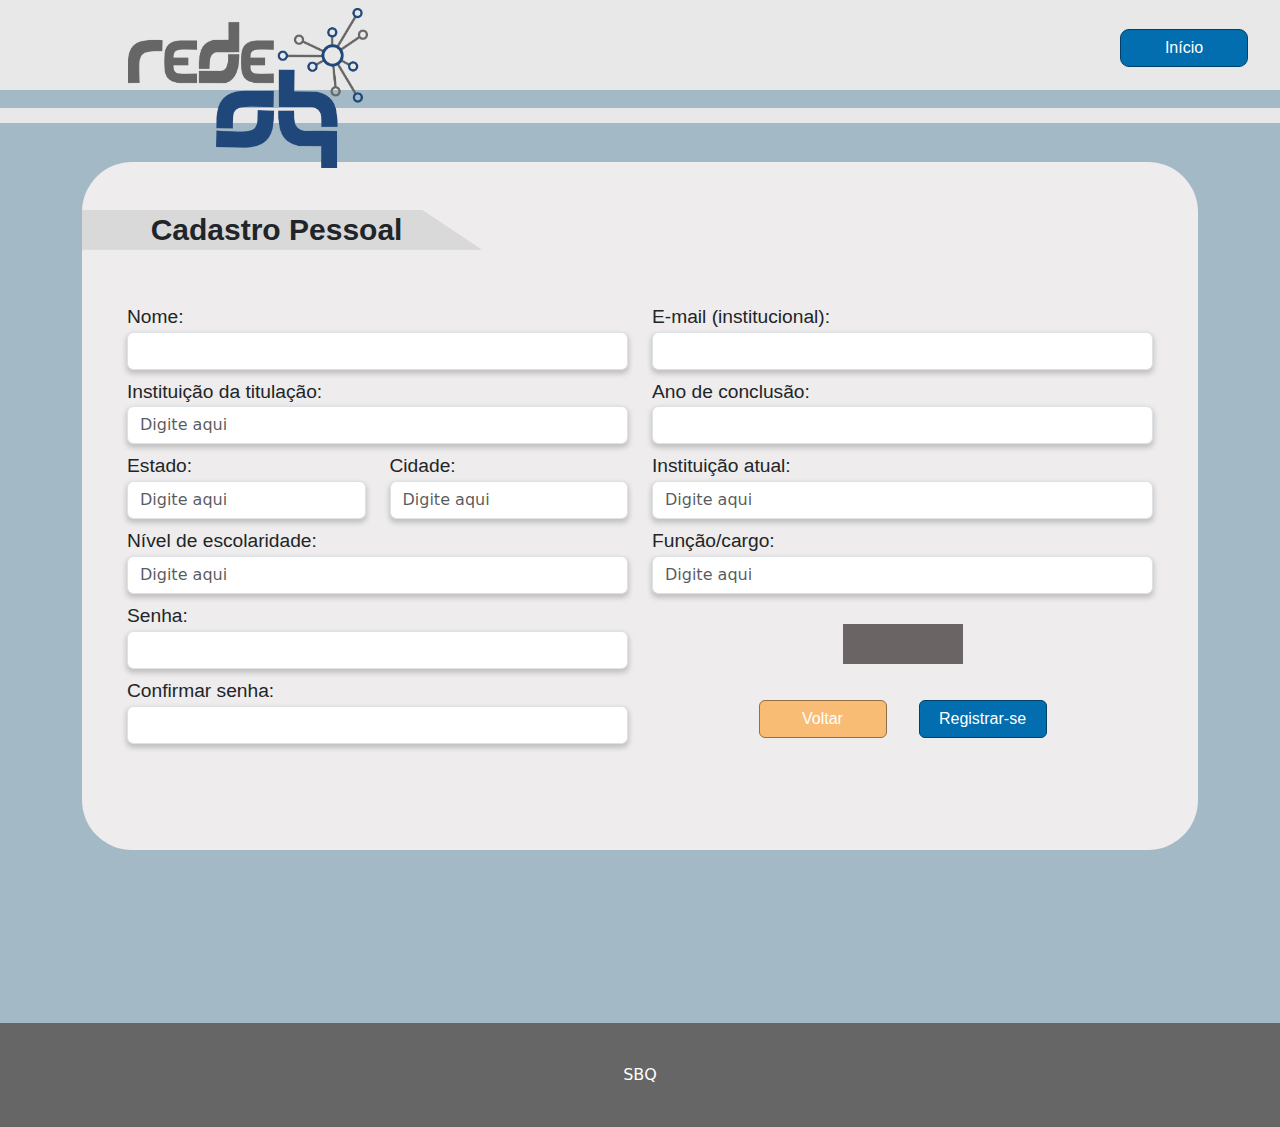
<file: index.html>
<!DOCTYPE html>
<html lang="en">
<head>
    <meta charset="UTF-8">
    <meta name="viewport" content="width=device-width, initial-scale=1.0">
    <link href="https://cdn.jsdelivr.net/npm/bootstrap@5.3.3/dist/css/bootstrap.min.css" rel="stylesheet" integrity="sha384-QWTKZyjpPEjISv5WaRU9OFeRpok6YctnYmDr5pNlyT2bRjXh0JMhjY6hW+ALEwIH" crossorigin="anonymous">
    <link rel="stylesheet" href="style.css">
    <title>Cadastro Pessoal</title>
</head>
<body>
    <!-- Barra de navegação -->
    <div class="navbar">
      <div class="logo">
        <img src="logo.png" alt="">
      </div>
      <button class="inicio" id="inicio">Início</button>
        
    </div>
    <!-- Linha abaixo do navbar -->
    <div class="l1"></div>
    <!-- Área do Formulário -->
    <div class="container">
        <div class="login">
            <!-- Título -->
            <div class="cadastro">
                <div id="cadastro">Cadastro Pessoal</div></div>
            <!-- Formulário -->
            <div class="form">
              <!-- LINHA 1 DO FORMULÁRIO -->
              <form action="arquivo" method="post">
                <div class="row">
                  <!-- 1ª Coluna -->
                  <div class="col-sm">
                    <label for="">Nome:</label>
                    <input type="text" class="form-control" name="nome" />
                  </div>
                  <!-- 2ª Coluna -->
                  <div class="col-sm">
                    <label for="">E-mail (institucional):</label>
                    <input type="email" class="form-control" name="e-mail" />
                  </div>
                </div>

                <!-- LINHA 2 DO FORMULÁRIO -->
                <div class="row">
                  <!-- 1ª Coluna -->
                  <div class="col-sm">
                    <label for="">Instituição da titulação:</label>
                    <div class="form-group">
                    <input type="text" class="form-control" id="instituicao_titulacao" name="instituicao_titulacao"
                          placeholder="Digite aqui">
                  </div>
                  </div>
                  <!-- 2ª Coluna -->
                  <div class="col-sm">
                    <label for="">Ano de conclusão:</label>
                    <input type="text" class="form-control" name="ano_conclusao" />
                  </div>
                </div>

                <!-- LINHA 3 DO FORMULÁRIO -->
                <div class="row">
                  <!-- 1ª Coluna -->
                  <div class="col-sm-3">
                    <label for="">Estado:</label>
                    <input type="text" class="form-control" id="estado" name="estado"
                          placeholder="Digite aqui">
                  </div>
                  <!-- 1ª Coluna -->
                  <div class="col-sm-3">
                    <label for="">Cidade:</label>
                    <input type="text" class="form-control" id="cidade" name="cidade"
                          placeholder="Digite aqui">
                  </div>
                  <!-- 2ª Coluna  -->
                  <div class="col-sm">
                    <label for="">Instituição atual:</label>
                    <input type="text" class="form-control" id="instituicao_atual" name="instituicao_atual"
                          placeholder="Digite aqui">
                  </div>
                </div>

                <!-- LINHA 4 DO FORMULÁRIO-->
                <div class="row">
                  <!-- 1ª Coluna -->
                  <div class="col-sm">
                    <label for="">Nível de escolaridade:</label>
                    <input type="text" class="form-control" id="nivel_escolaridade" name="nivel_escolaridade"
                    placeholder="Digite aqui">
                  </div>
                  <!-- 2ª Coluna -->
                  <div class="col-sm">
                    <label for="">Função/cargo:</label>
                    <input type="text" class="form-control" id="funcao_cargo" name="funcao_cargo"
                    placeholder="Digite aqui">
                  </div>
                </div>

                <!-- LINHA 5 DO FORMULÁRIO -->
                <div class="row">
                  <!-- 1ª Coluna -->
                  <div class="col-sm">
                      <label for="">Senha:</label>
                      <input type="text" class="form-control" name="senha" />
                    </div>
                  <!-- 2ª Coluna -->
                  <div class="col-sm" id="recaptcha">
                    <div class="recaptcha"></div>
                  </div>
                </div>
                
                <!-- LINHA 6 DO FORMULÁRIO -->
                <div class="row">
                  <!-- 1ª Coluna -->
                  <div class="col-sm">
                    <label for="">Confirmar senha:</label>
                    <input type="text" class="form-control" name="confirmar_ senha" />
                  </div>
                  <!-- 2ª Coluna -->
                  <div class="col-sm" id="recaptcha">
                    <button type="button" class="btn btn-warning" id="voltar">Voltar</button>
                    <button type="submit" class="btn btn-info" id="registrar" name="submit">Registrar-se</button>
                  </div>
                </div>
              </form>
          </div>
      </div>
      <!-- Rodapé -->
    
    </div>
    <footer>
      SBQ
    </footer>
    
    
        
    

</body>
</html>
</file>
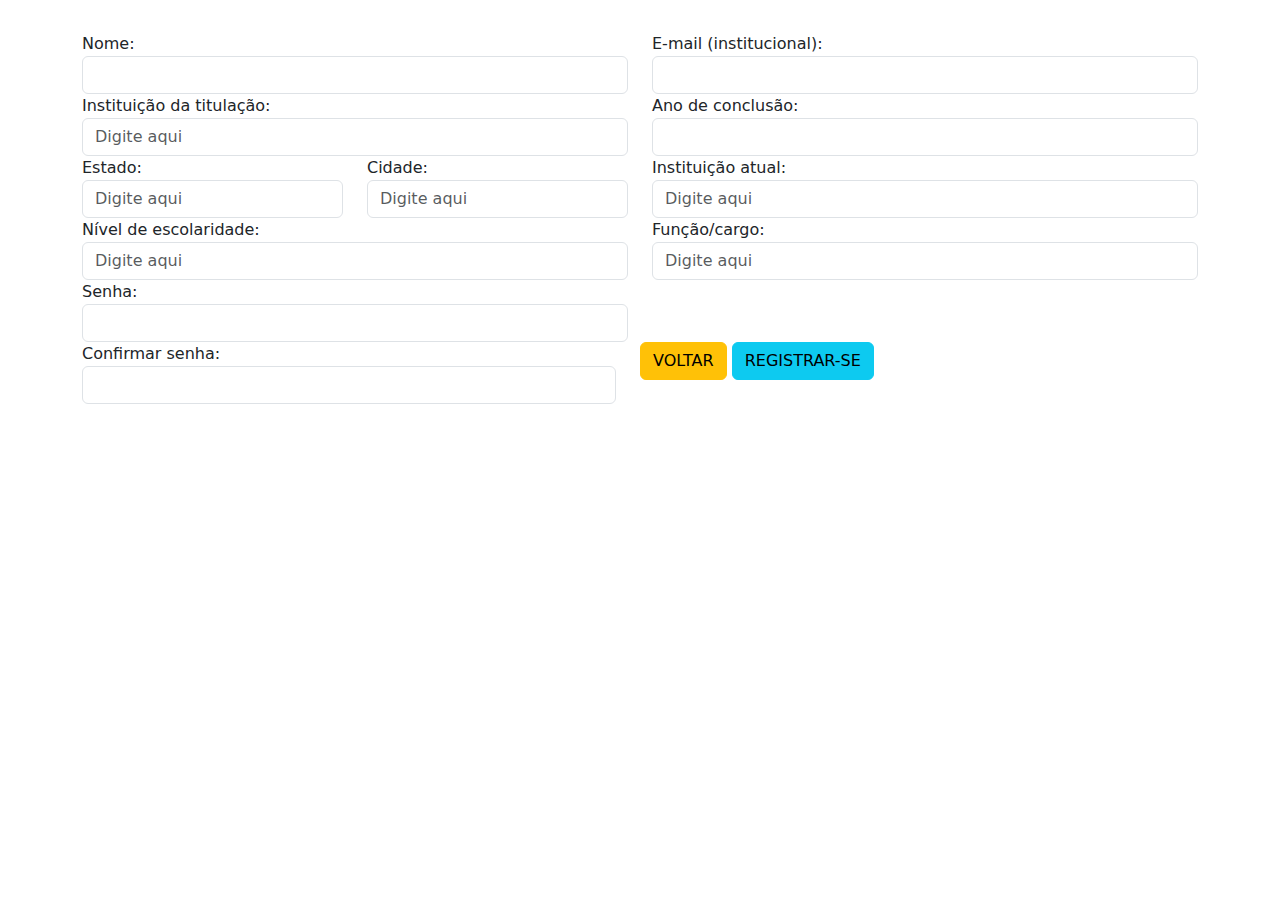
<file: Casd.html>
<!DOCTYPE html>
<html lang="en">
<head>
    <meta charset="UTF-8">
    <meta name="viewport" content="width=device-width, initial-scale=1.0">
    <link href="https://cdn.jsdelivr.net/npm/bootstrap@5.3.3/dist/css/bootstrap.min.css" rel="stylesheet" integrity="sha384-QWTKZyjpPEjISv5WaRU9OFeRpok6YctnYmDr5pNlyT2bRjXh0JMhjY6hW+ALEwIH" crossorigin="anonymous">
    <script src="https://www.google.com/recaptcha/api.js" async defer></script>
    <title>Document</title>
</head>
<body>
<div class="container" style="margin-top: 2rem" id="Cadastro_Pessoal">
    <form method="post" action="">
        <div class="row">
          <!-- 1ª Coluna -->
          <div class="col-sm">
            <label for="">Nome:</label>
            <input type="text" class="form-control" name="nome" />
          </div>
          <!-- 2ª Coluna -->
          <div class="col-sm">
            <label for="">E-mail (institucional):</label>
            <input type="email" class="form-control" name="e-mail" />
          </div>
        </div>
        <div class="row">
          <!-- 1ª Coluna -->
          <div class="col-sm">
            <label for="">Instituição da titulação:</label>
            <div class="form-group">
            <input type="text" class="form-control" id="instituicao_titulacao" name="instituicao_titulacao"
                  placeholder="Digite aqui">
          </div>
          </div>
          <!-- 2ª Coluna -->
          <div class="col-sm">
            <label for="">Ano de conclusão:</label>
            <input type="text" class="form-control" name="ano_conclusao" />
          </div>
        </div>
        <div class="row">
          <!-- 1ª Coluna -->
          <div class="col-sm-3">
            <label for="">Estado:</label>
            <input type="text" class="form-control" id="estado" name="estado"
                  placeholder="Digite aqui">
          </div>
          <!-- 1ª Coluna -->
          <div class="col-sm-3">
            <label for="">Cidade:</label>
            <input type="text" class="form-control" id="cidade" name="cidade"
                  placeholder="Digite aqui">
          </div>
          <!-- 2ª Coluna  -->
          <div class="col-sm">
            <label for="">Instituição atual:</label>
            <input type="text" class="form-control" id="instituicao_atual" name="instituicao_atual"
                  placeholder="Digite aqui">
          </div>
        </div>
        <div class="row">
          <!-- 1ª Coluna -->
          <div class="col-sm">
            <label for="">Nível de escolaridade:</label>
            <input type="text" class="form-control" id="nivel_escolaridade" name="nivel_escolaridade"
            placeholder="Digite aqui">
          </div>
          <!-- 2ª Coluna -->
          <div class="col-sm">
            <label for="">Função/cargo:</label>
            <input type="text" class="form-control" id="funcao_cargo" name="funcao_cargo"
            placeholder="Digite aqui">
          </div>
        </div>
        <div class="row">
        <!-- 1ª Coluna -->
        <div class="col-sm">
            <label for="">Senha:</label>
            <input type="text" class="form-control" name="senha" />
          </div>
        <!-- 2ª Coluna -->
        <div class="col-sm">
            <div class="g-recaptcha" data-sitekey="your_site_key"></div>
          </div>  
        <div class="row">
            <!-- 1ª Coluna -->
            <div class="col-sm">
                <label for="">Confirmar senha:</label>
                <input type="text" class="form-control" name="confirmar_senha" />
              </div>
            <!-- 2ª Coluna -->
            <div class="col-sm" id="botoes">
                <button type="button" class="btn btn-warning">VOLTAR</button>
                <button type="button" class="btn btn-info">REGISTRAR-SE</button>
            </div>
        </div>
        </div>
        </div>
        
      </form>
      
</div>    
</body>
</html>
</file>
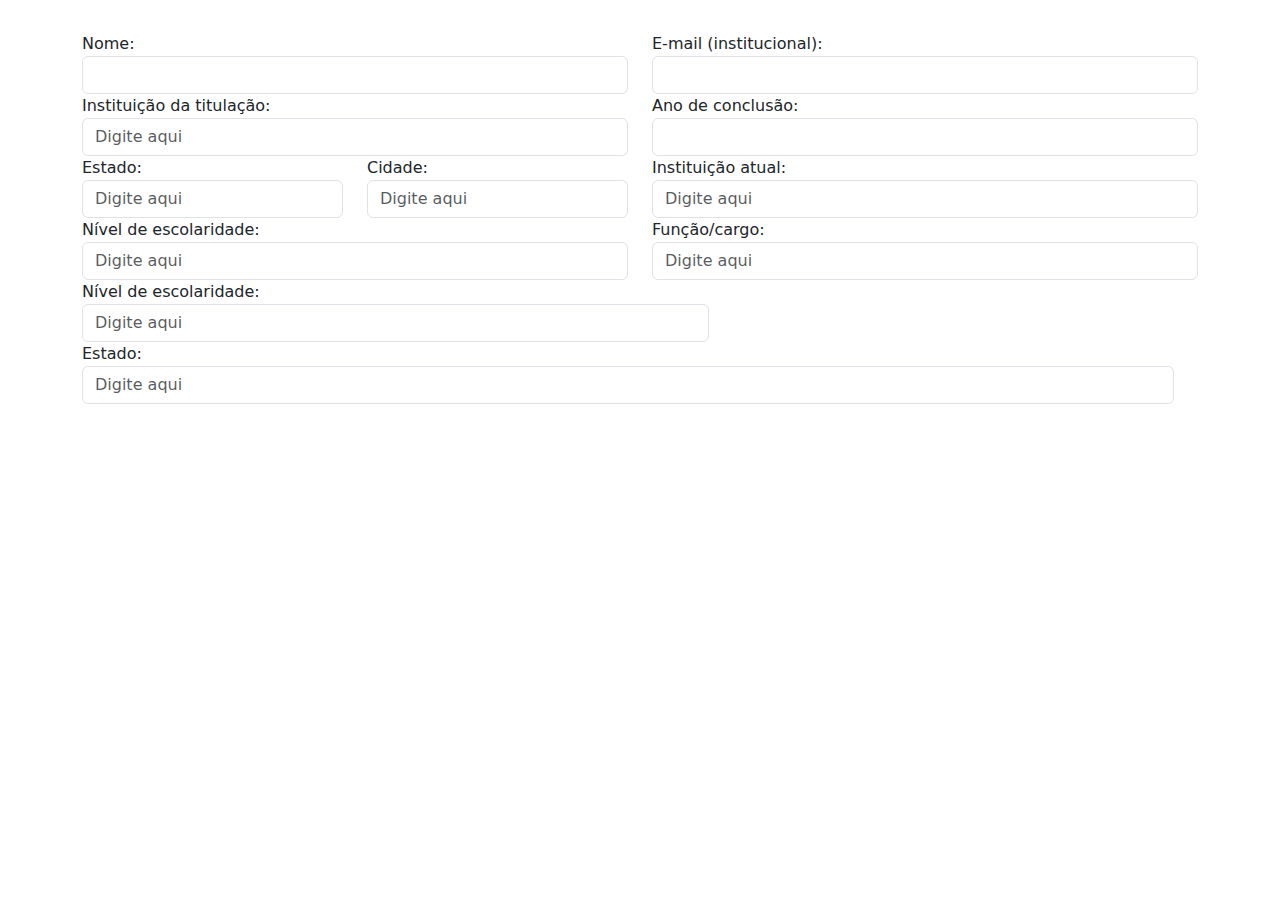
<file: Grupo 04/Cadastro_Pessoal.html>
<!DOCTYPE html>
<html lang="en">
<head>
    <meta charset="UTF-8">
    <meta name="viewport" content="width=device-width, initial-scale=1.0">
    <link href="https://cdn.jsdelivr.net/npm/bootstrap@5.3.3/dist/css/bootstrap.min.css" rel="stylesheet" integrity="sha384-QWTKZyjpPEjISv5WaRU9OFeRpok6YctnYmDr5pNlyT2bRjXh0JMhjY6hW+ALEwIH" crossorigin="anonymous">
    <title>Document</title>
</head>
<body>
<div class="container" style="margin-top: 2rem" id="Cadastro_Pessoal">
    <form method="post" action="">
        <div class="row">
          <!-- 1ª Coluna -->
          <div class="col-sm">
            <label for="">Nome:</label>
            <input type="text" class="form-control" name="nome" />
          </div>
          <!-- 2ª Coluna -->
          <div class="col-sm">
            <label for="">E-mail (institucional):</label>
            <input type="email" class="form-control" name="e-mail" />
          </div>
        </div>
        <div class="row">
          <!-- 1ª Coluna -->
          <div class="col-sm">
            <label for="">Instituição da titulação:</label>
            <div class="form-group">
            <input type="text" class="form-control" id="instituicao_titulacao" name="instituicao_titulacao"
                  placeholder="Digite aqui">
          </div>
          </div>
          <!-- 2ª Coluna -->
          <div class="col-sm">
            <label for="">Ano de conclusão:</label>
            <input type="text" class="form-control" name="ano_conclusao" />
          </div>
        </div>
        <div class="row">
          <!-- 1ª Coluna -->
          <div class="col-sm-3">
            <label for="">Estado:</label>
            <input type="text" class="form-control" id="estado" name="estado"
                  placeholder="Digite aqui">
          </div>
          <!-- 1ª Coluna -->
          <div class="col-sm-3">
            <label for="">Cidade:</label>
            <input type="text" class="form-control" id="cidade" name="cidade"
                  placeholder="Digite aqui">
          </div>
          <!-- 2ª Coluna  -->
          <div class="col-sm">
            <label for="">Instituição atual:</label>
            <input type="text" class="form-control" id="instituicao_atual" name="instituicao_atual"
                  placeholder="Digite aqui">
          </div>
        </div>
        <div class="row">
          <!-- 1ª Coluna -->
          <div class="col-sm">
            <label for="">Nível de escolaridade:</label>
            <input type="text" class="form-control" id="nivel_escolaridade" name="nivel_escolaridade"
            placeholder="Digite aqui">
          </div>
          <!-- 2ª Coluna -->
          <div class="col-sm">
            <label for="">Função/cargo:</label>
            <input type="text" class="form-control" id="funcao_cargo" name="funcao_cargo"
            placeholder="Digite aqui">
          </div>
          <div class="row">
            <!-- 1ª Coluna -->
            <div class="col-sm-7">
              <label for="">Nível de escolaridade:</label>
            <input type="text" class="form-control" id="nivel_escolaridade" name="nivel_escolaridade"
            placeholder="Digite aqui">
            </div>
          </div>
          <div class="row">
            <!-- 1ª Coluna -->
            <div class="col-sm">
              <label for="">Estado:</label>
              <input type="text" class="form-control" id="estado" name="estado"
                    placeholder="Digite aqui">
            </div>
          </div>
         <!--  <button type="submit" name="submit" class="btn btn-primary">Registrar-se</button>
          <button type="submit" name="submit" class="btn btn-primary">Voltar</button> -->
          <!-- <div class="col-sm-3">
            <label for="">Senha</label>
            <input type="password" class="senha" name="senha" />
          </div>
          <div class="col-sm-3">
            <label for="">Confirmar senha</label>
            <input type="password" class="confirmar_senha" name="confirmar_senha" />
          </div> -->
        </div>
        </div>
        
      </form>
      
</div>    
</body>
</html>
</file>
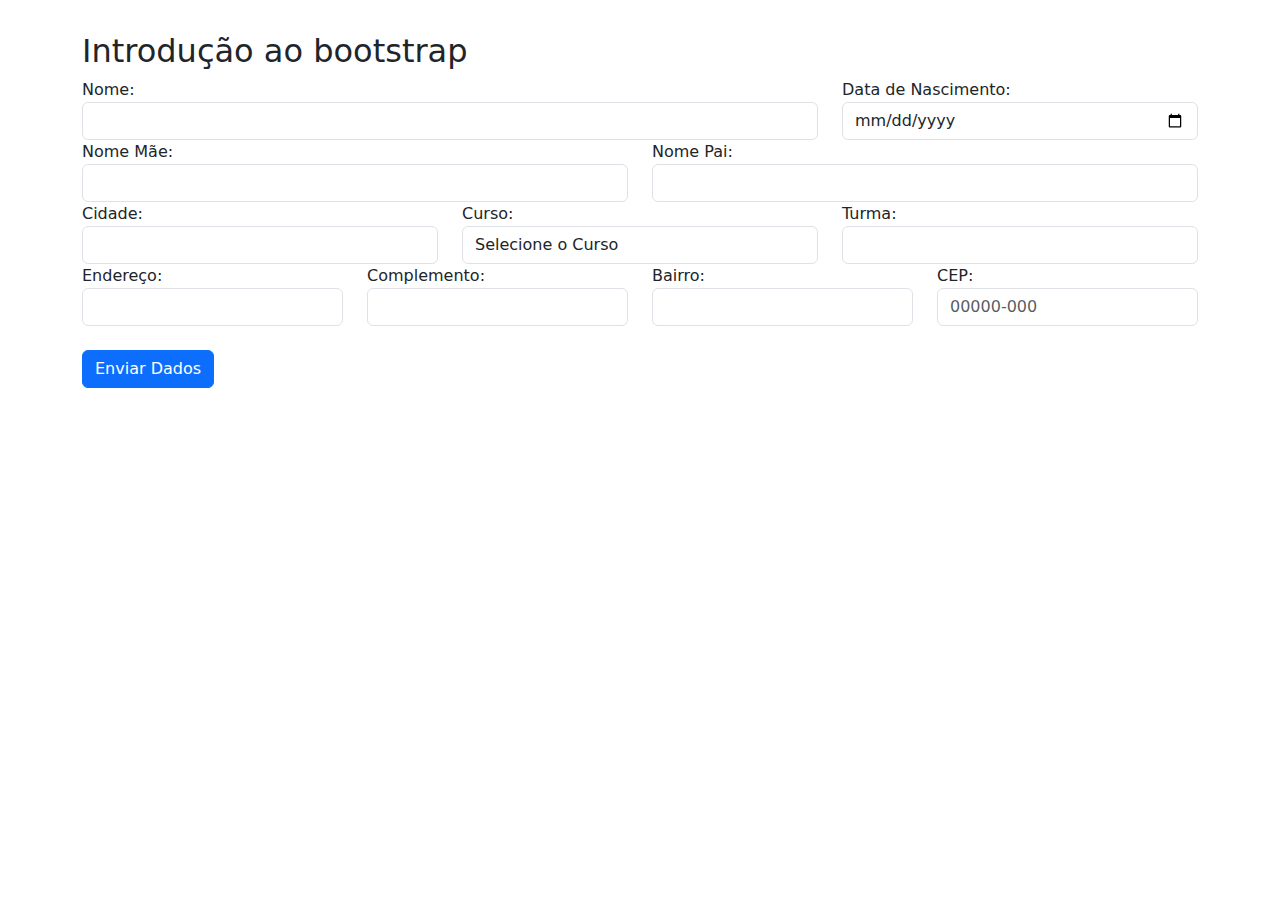
<file: Grupo 04/teste.html>
<!DOCTYPE html>
<html lang="en">
<head>
    <meta charset="UTF-8">
    <meta name="viewport" content="width=device-width, initial-scale=1.0">
    <link href="https://cdn.jsdelivr.net/npm/bootstrap@5.3.3/dist/css/bootstrap.min.css" rel="stylesheet" integrity="sha384-QWTKZyjpPEjISv5WaRU9OFeRpok6YctnYmDr5pNlyT2bRjXh0JMhjY6hW+ALEwIH" crossorigin="anonymous">
    <title>Document</title>
</head>
<body>
    <div class="container" style="margin-top: 2rem" id="formulario">
        <h2>Introdução ao bootstrap</h2>
        <form action="" method="get">
          <!-- Primeira linhas com 2 colunas -->
          <div class="row">
            <!-- 1ª Coluna -->
            <div class="col-sm">
              <label for="">Nome:</label>
              <input type="text" class="form-control" />
            </div>
            <!-- 2ª Coluna -->
            <div class="col-sm-4">
              <label for="">Data de Nascimento:</label>
              <input type="date" class="form-control" />
            </div>
          </div>
          <!-- Segunda linha com 2 colunas -->
          <div class="row">
            <!-- 1ª Coluna -->
            <div class="col-sm">
              <label for="">Nome Mãe:</label>
              <input type="text" class="form-control" />
            </div>
            <!-- 2ª Coluna -->
            <div class="col-sm">
              <label for="">Nome Pai:</label>
              <input type="text" class="form-control" />
            </div>
          </div>
          <!-- Terceira linha com 3 colunas -->
          <div class="row">
            <!-- 1ª Coluna -->
            <div class="col-sm">
              <label for="">Cidade:</label>
              <input type="text" class="form-control" />
            </div>
            <!-- 2ª Coluna -->
            <div class="col-sm">
              <label for="">Curso:</label>
              <select name="" id="" class="form-control">
                <option value="">Selecione o Curso</option>
                <option value="">Informática</option>
                <option value="">Enfermagem</option>
                <option value="">Comércio</option>
                <option value="">Administração</option>
              </select>
            </div>
            <!-- 3ª Coluna -->
            <div class="col-sm">
              <label for="">Turma:</label>
              <input type="text" class="form-control" />
            </div>
          </div>
          <!-- Quarta linha  com 4 colunas-->
          <div class="row">
            <!-- 1ª Coluna -->
            <div class="col-sm">
              <label for="">Endereço:</label>
              <input type="text" id="endereco" class="form-control" />
            </div>
            <!-- 2ª Coluna -->
            <div class="col-sm">
              <label for="">Complemento:</label>
              <input type="text" class="form-control" />
            </div>
            <!-- 3ª Coluna -->
            <div class="col-sm">
              <label for="">Bairro:</label>
              <input type="text" class="form-control" />
            </div>
            <!-- 4ª Coluna -->
            <div class="col-sm">
              <label for="">CEP:</label>
              <input 
              type="text" id="cep" 
              class="form-control" placeholder="00000-000" 
              onblur="buscaCep(this.value);"
              />
            </div>
          </div>
  
          <!-- Botão de enviar os dados -->
          <br />
          <div class="col">
            <button type="submit" class="btn btn-primary" data-bs-toggle="modal" data-bs-target="#exemploModal">Enviar Dados</button>
          </div>
        </form>
      </div>
</body>
</html>
</file>
<file: style.css>
*{
    margin: 0;
    padding: 0;
}

body{
    background: #a4b9c6;
    align-items: center;
    justify-content: center;
}

img{
    width: 15rem;
    height: 10rem;
    margin-left: 10vw;
}

.navbar{
    width: 100vw;
    height: 10vh;
    background:#e8e8e8;
    display: flex;
    align-items: center;
}

.inicio{
    margin-right: 2.5%;
    margin-bottom: 80px;
    width: 8rem;
    border-radius: 9px;
    height: 2.4rem;
    font-family: 'poppins-bold', sans-serif !important;
    background: #026EB0;
    color: #ffffff;
    border: 1px solid #004168;
}

.l1{
    width: 100vw;
    height: 1.7vh;
    background: #e8e8e8;
    margin-top: 2vh;
}

.container{
    width: 100vw;
    height: 100vh;
    display: flex;
    flex-direction: row;
    justify-content: center;
    align-items: center;
}

.login{
    width: 1300px;
    min-height: 600px;
    background-color: #eeecec;
    border-radius: 50px;
    padding: 0%;
    margin-bottom: 15vh;
}

.form{
    width: 100%;
    height: 600px;
    background: rgba(255, 255, 255, 0);
    padding: 45px;
}

.cadastro{
    background-color: #d9d9d9;
    width: 400px;
    height: 40px;
    clip-path: polygon(0% 0%, 85% 0%, 100% 100%, 0% 100%);
    font-size: 30px;
    font-weight: 550;
    align-items: center;
    display: flex;
    margin-top: 3rem;
    padding: 1px;
    font-family: 'poppins-bold', sans-serif !important;
}

label{
    font-family: 'poppins-bold', sans-serif !important;
    font-size: larger;
}

input{
    box-shadow: 0px 3px 5px 1px #c3c1c1;
}

#cadastro{
    margin-left: 17%;
}

.recaptcha{
    width: 120px;
    height: 40px;
    background: rgb(106, 100, 100);
}

#recaptcha{
    display: flex;
    align-items: center;
    justify-content: center;
    margin-top: 1.6rem;
}

#registrar{
    width: 8rem;
    height: 2.4rem;
    margin-left: 1rem;
    font-family: 'poppins-bold', sans-serif !important;
    background: #026EB0;
    color: #ffffff;
    border: 1px solid #004168;
}

#voltar{
    width: 8rem;
    height: 2.4rem;
    margin-right: 1rem;
    font-family: 'poppins-bold', sans-serif !important;
    background: #F9BC75;
    color: #ffffff;
    border: 1px solid #936F45;
}

.col-sm{
    margin-top: 0.5rem;
}
.col-sm-3{
    margin-top: 0.5rem;
} 

footer{
    width: 100vw;
    padding: 40px;
    display: flex;
    justify-content: center;
    align-items: center;
    background: #666666;
    color: #ffffff;
    box-sizing: border-box;
}
</file>
